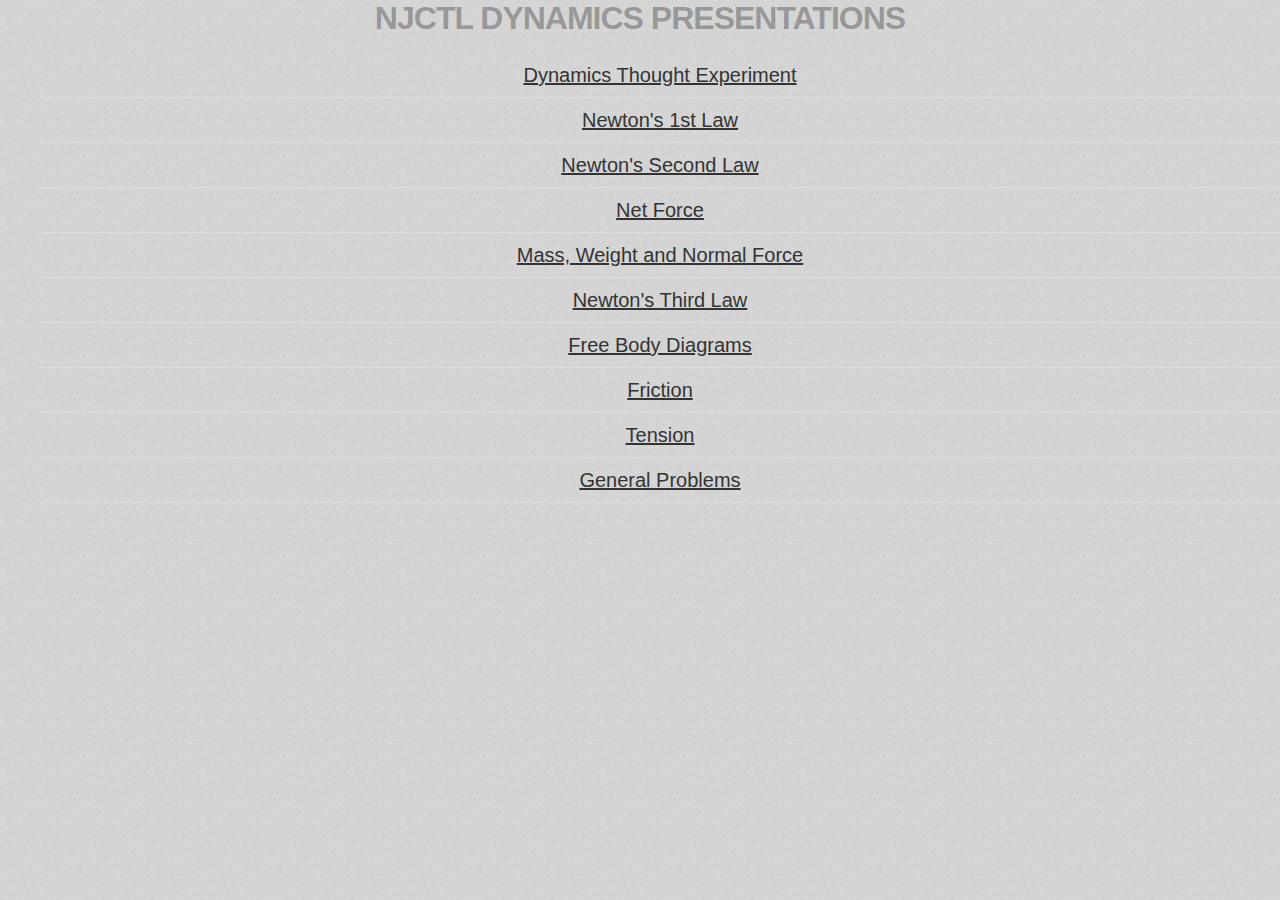
<file: index.html>
<!doctype html>
<html>
  <head>
    <meta charset="utf-8">
    
    <!-- Always force latest IE rendering engine or request Chrome Frame -->
    <meta content="IE=edge,chrome=1" http-equiv="X-UA-Compatible">
    
    <!-- Use title if it's in the page YAML frontmatter -->
    <title>Welcome to Middleman</title>
    
    <link href="stylesheets/normalize.css" media="screen" rel="stylesheet" type="text/css" />
<link href="stylesheets/all.css" media="screen" rel="stylesheet" type="text/css" />
  </head>
  
  <body class="index">
    <div class="welcome">
  <h1>NJCTL Dynamics Presentations</h1>
    <ul id="navigation">
      
        <li><a href="https://dl.dropboxusercontent.com/u/3002073/NJCTL%20Dynamics/Dynamics-1.pdf">Dynamics Thought Experiment</a></li>
    
        <li><a href="https://dl.dropboxusercontent.com/u/3002073/NJCTL%20Dynamics/Dynamics-2.pdf">Newton's 1st Law</a></li>
    
        <li><a href="https://dl.dropboxusercontent.com/u/3002073/NJCTL%20Dynamics/Dynamics-3.pdf">Newton's Second Law</a></li>
    
        <li><a href="https://dl.dropboxusercontent.com/u/3002073/NJCTL%20Dynamics/Dynamics-4.pdf">Net Force</a></li>
    
        <li><a href="https://dl.dropboxusercontent.com/u/3002073/NJCTL%20Dynamics/Dynamics-5.pdf">Mass, Weight and Normal Force</a></li>
    
        <li><a href="https://dl.dropboxusercontent.com/u/3002073/NJCTL%20Dynamics/Dynamics-6.pdf">Newton's Third Law</a></li>
    
        <li><a href="https://dl.dropboxusercontent.com/u/3002073/NJCTL%20Dynamics/Dynamics-7.pdf">Free Body Diagrams</a></li>
    
        <li><a href="https://dl.dropboxusercontent.com/u/3002073/NJCTL%20Dynamics/Dynamics-8.pdf">Friction</a></li>
    
        <li><a href="https://dl.dropboxusercontent.com/u/3002073/NJCTL%20Dynamics/Dynamics-9.pdf">Tension</a></li>
    
        <li><a href="https://dl.dropboxusercontent.com/u/3002073/NJCTL%20Dynamics/Dynamics-10.pdf">General Problems</a></li>
    
    </ul>
</div><!-- .welcome -->

  </body>
</html>
</file>
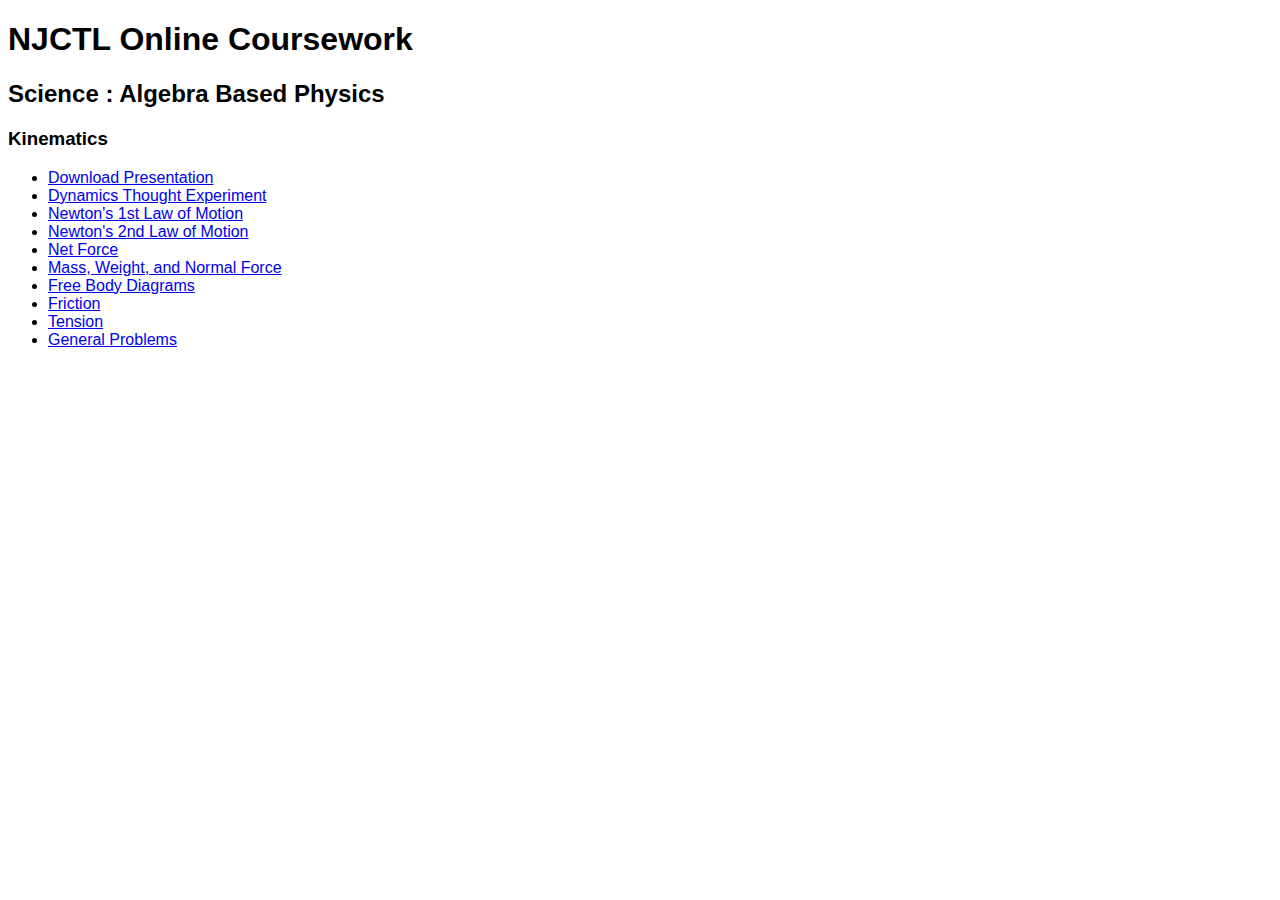
<file: old/index.html>
<!doctype html>
<html>
  <head>
    <style type="text/css">
    body {
        font: normal 100% Helvetica, Arial, sans-serif;
    }
    #navigation{
          
      }
      
    </style>
    <title>NJCTL Online Coursework</title>
  </head>
  <body>
    <h1>NJCTL Online Coursework</h1>
    <h2>Science : Algebra Based Physics</h2>
    <h3>Kinematics</h3>
    
    <ul id="navigation">
      <li><a href="kinematics/presentation.html">Download Presentation</a></li>
      <li><a href="dynamics/thought_experiment.html">Dynamics Thought Experiment</a></li>
      <li><a href="dynamics/first_law_of_motion">Newton's 1st Law of
    Motion</a></li>
      <li><a href="dynamics/second_law_of_motion">Newton's 2nd Law of
    Motion</a></li>
      <li><a href="dynamics/net_force">Net Force</a></li>
      <li><a href="dynamics/mass_weight_normal">Mass, Weight, and Normal
    Force</a></li>
      <li><a href="dynamics/free_body_diagrams">Free Body Diagrams</a></li>
      <li><a href="dynamics/friction">Friction</a></li>
      <li><a href="dynamics/tension">Tension</a></li>
      <li><a href="dynamics/general_problems">General Problems</a></li>
    </ul>

    

  </body>
</html>
</file>
<file: stylesheets/all.css>
@charset "utf-8";

body {
  background: #d4d4d4 url("../images/background.png");
  text-align: center;
  font-family: sans-serif; }

h1 {
  color: rgba(0, 0, 0, .3);
  font-weight: bold;
  font-size: 32px;
  letter-spacing: -1px;
  text-transform: uppercase;
  /* text-shadow: 0 1px 0 rgba(255, 255, 255, .5); */
  /* padding: 350px 0 10px; */
  margin: 0; }

#navigation li {
  height: 44px;
  list-style-type: none;
  border-bottom: 1px solid #ddd;
  text-color: #333;
}


#navigation li a {
  line-height: 44px;
  font-size: 20px;
}
#navigation li a:link {
  color: #333;
}

#navigation li a:visited {
  color: #777;
}

.doc {
  font-size: 14px;
  margin: 0; }
  .doc:before,
  .doc:after {
    opacity: .2;
    padding: 6px;
    font-style: normal;
    position: relative;
    content: "•"; }
  .doc a {
    color: rgba(0, 0, 0, 0.3); }
    .doc a:hover {
      color: #666; }

.welcome {
  -webkit-animation-name: welcome;
  -webkit-animation-duration: .9s; }

@-webkit-keyframes welcome {
  from {
    -webkit-transform: scale(0);
    opacity: 0;
  }
  50% {
   -webkit-transform: scale(0);
   opacity: 0;
  }
  82.5% {
    -webkit-transform: scale(1.03);
    -webkit-animation-timing-function: ease-out;
    opacity: 1;
  }
  to {
    -webkit-transform: scale(1);
  }
}
</file>
